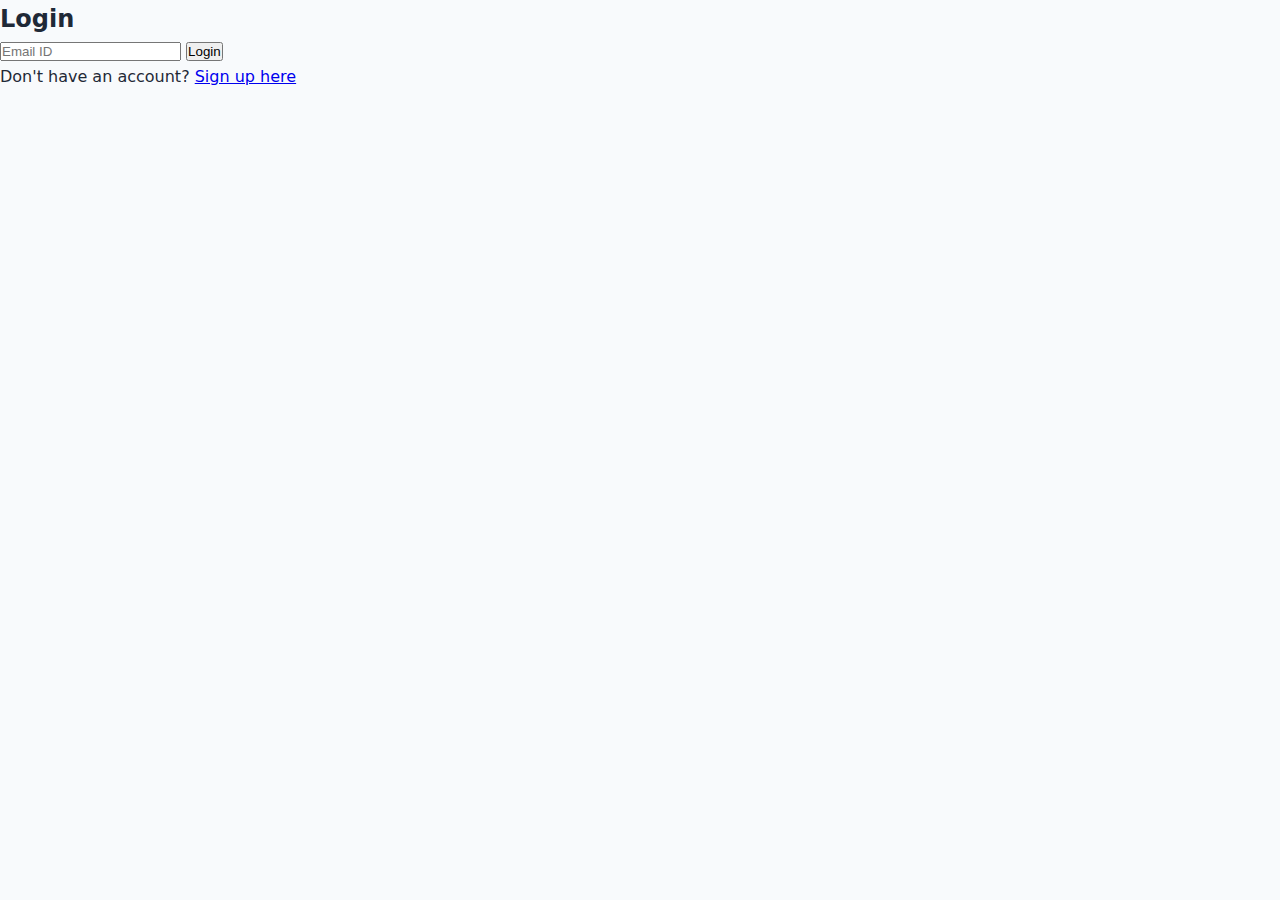
<file: login.html>
<!DOCTYPE html>
<html lang="en">
<head>
  <meta charset="UTF-8">
  <meta name="viewport" content="width=device-width, initial-scale=1.0">
  <title>NavRaksha - Login</title>
  <link rel="stylesheet" href="styles.css">
</head>
<body>
<div class="auth-container">
  <h2>Login</h2>
  <form id="loginForm">
    <input type="email" id="loginEmail" placeholder="Email ID" required>
    <button type="submit" class="btn">Login</button>
  </form>
  <p>Don't have an account? <a href="signup.html">Sign up here</a></p>
</div>

<script>
  const loginForm = document.getElementById('loginForm');
  loginForm.addEventListener('submit', e => {
    e.preventDefault();
    const storedUser = JSON.parse(localStorage.getItem('userData'));
    const emailInput = document.getElementById('loginEmail').value;
    if (storedUser && storedUser.email === emailInput) {
      localStorage.setItem('loggedIn', 'true');
      alert('Login successful!');
      window.location.href = 'profile.html';
    } else {
      alert('Email not found. Please sign up first.');
      window.location.href = 'signup.html';
    }
  });
</script>
</body>
</html>
</file>
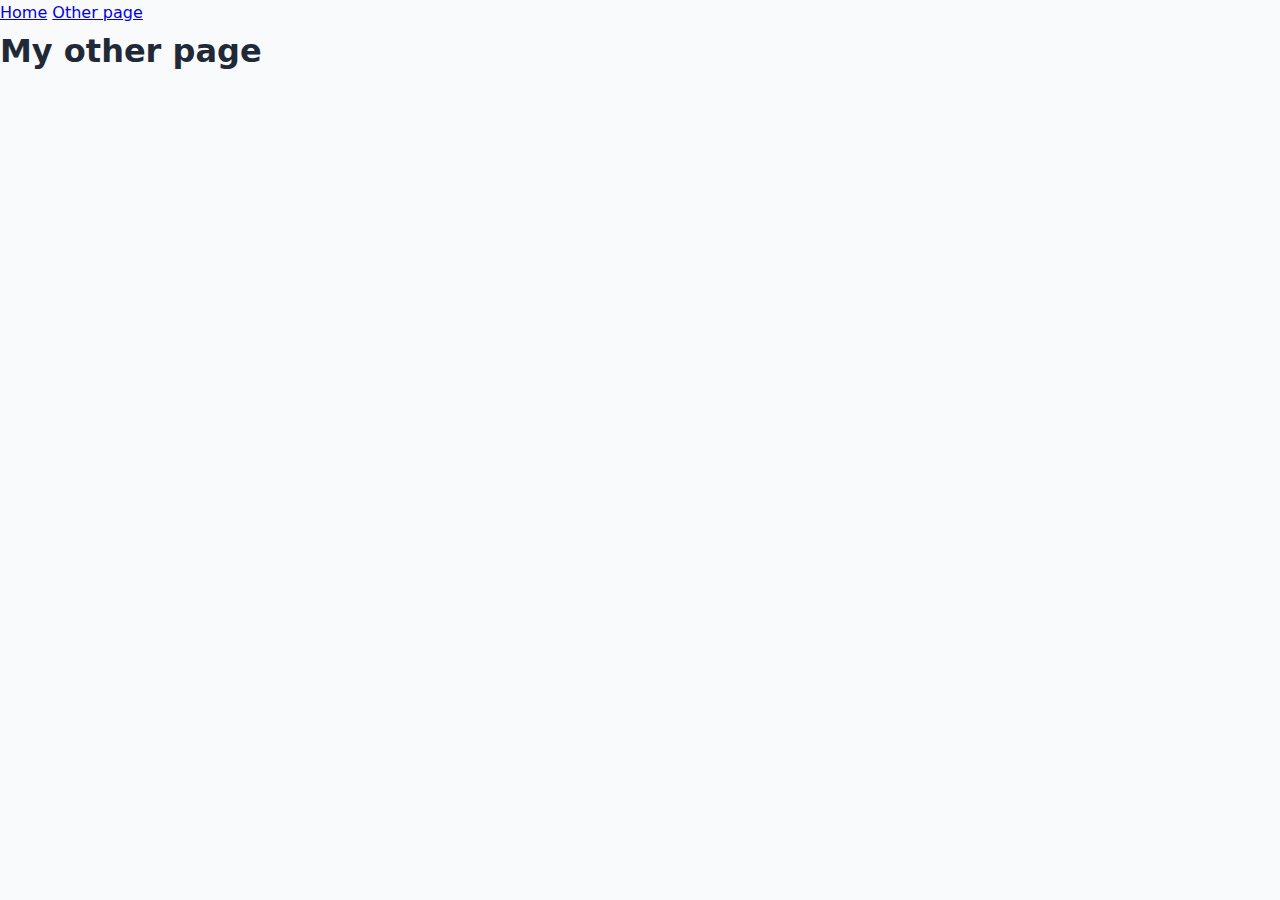
<file: page2.html>
<!DOCTYPE html>
<html lang="en">
  <head>
    <title>Other page</title>
    <meta charset="UTF-8" />
    <meta name="viewport" content="width=device-width" />
    <link rel="stylesheet" href="styles.css" />
    <script type="module" src="script.js"></script>
  </head>
  <body>
    <nav>
      <a href="/">Home</a>
      <a href="/page2.html" aria-current="page">Other page</a>
    </nav>
    <main>
      <h1>My other page</h1>
    </main>
  </body>
</html>
</file>
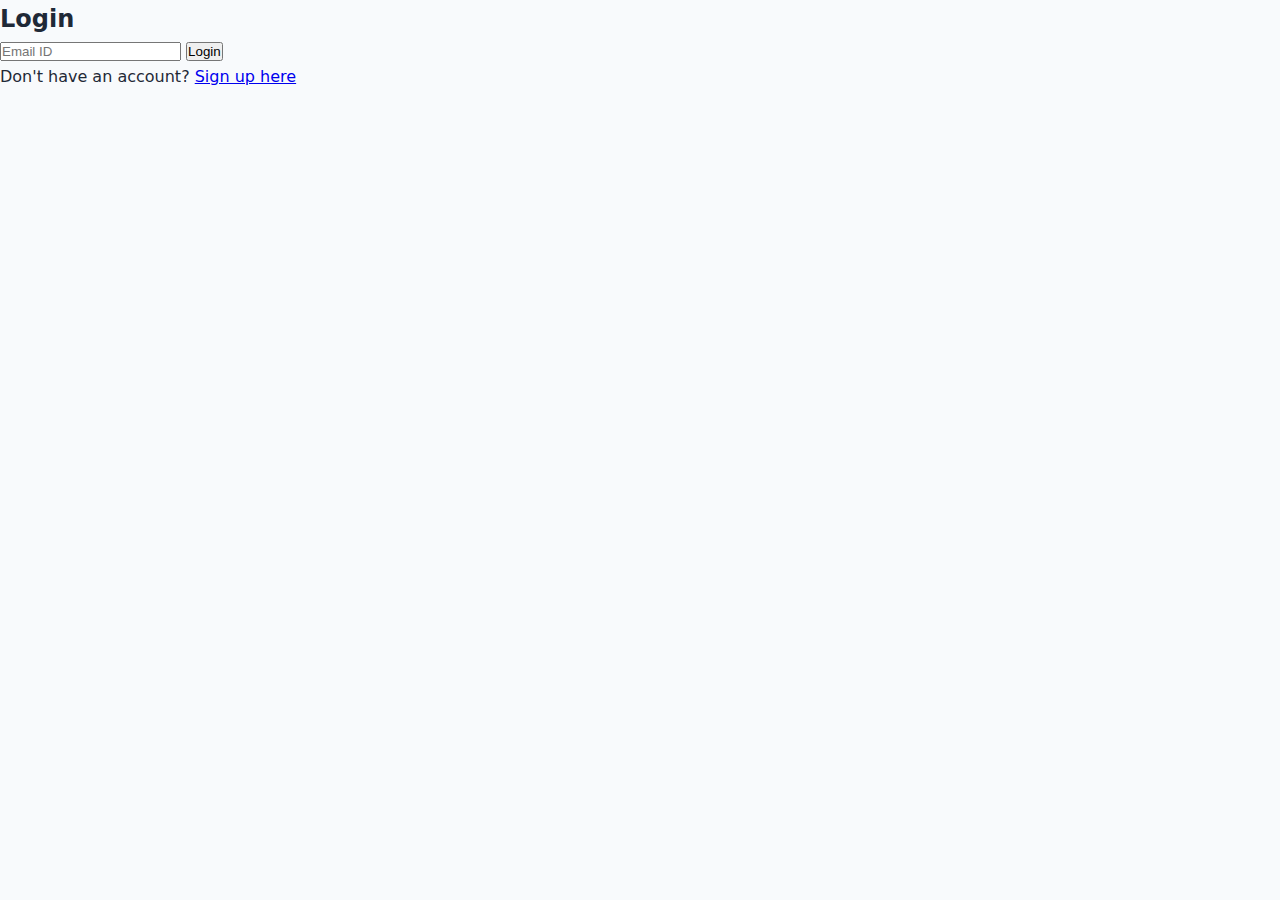
<file: profile.html>
<!DOCTYPE html>
<html lang="en">
<head>
  <meta charset="UTF-8">
  <meta name="viewport" content="width=device-width, initial-scale=1.0">
  <title>NavRaksha - Profile</title>
  <link rel="stylesheet" href="styles.css">
</head>
<body>
<div class="profile-container">
  <h2>User Profile</h2>
  <form id="profileForm">
    <input type="text" id="name" placeholder="Full Name" required>
    <input type="number" id="age" placeholder="Age" required>
    <input type="text" id="bloodGroup" placeholder="Blood Group" required>
    <input type="text" id="phone" placeholder="Phone Number" required>
    <input type="email" id="email" placeholder="Email ID" required>
    <input type="text" id="emergencyNumber" placeholder="Emergency Number" required>
    <input type="text" id="location" placeholder="Location" required>
    <button type="submit" class="btn">Save Profile</button>
  </form>
  <button id="logoutBtn" class="btn">Logout</button>
</div>

<script>
  // Redirect to login if not logged in
  if(localStorage.getItem('loggedIn') !== 'true'){
    alert('Please login first!');
    window.location.href = 'login.html';
  }

  const storedUser = JSON.parse(localStorage.getItem('userData'));
  if(storedUser){
    document.getElementById('name').value = storedUser.name;
    document.getElementById('age').value = storedUser.age;
    document.getElementById('bloodGroup').value = storedUser.bloodGroup;
    document.getElementById('phone').value = storedUser.phone;
    document.getElementById('email').value = storedUser.email;
    document.getElementById('emergencyNumber').value = storedUser.emergencyNumber;
    document.getElementById('location').value = storedUser.location;
  }

  document.getElementById('profileForm').addEventListener('submit', e => {
    e.preventDefault();
    const userData = {
      name: document.getElementById('name').value,
      age: document.getElementById('age').value,
      bloodGroup: document.getElementById('bloodGroup').value,
      phone: document.getElementById('phone').value,
      email: document.getElementById('email').value,
      emergencyNumber: document.getElementById('emergencyNumber').value,
      location: document.getElementById('location').value
    };
    localStorage.setItem('userData', JSON.stringify(userData));
    alert('Profile updated!');
  });

  document.getElementById('logoutBtn').addEventListener('click', () => {
    localStorage.removeItem('loggedIn');
    alert('Logged out!');
    window.location.href = 'login.html';
  });
</script>
</body>
</html>
</file>
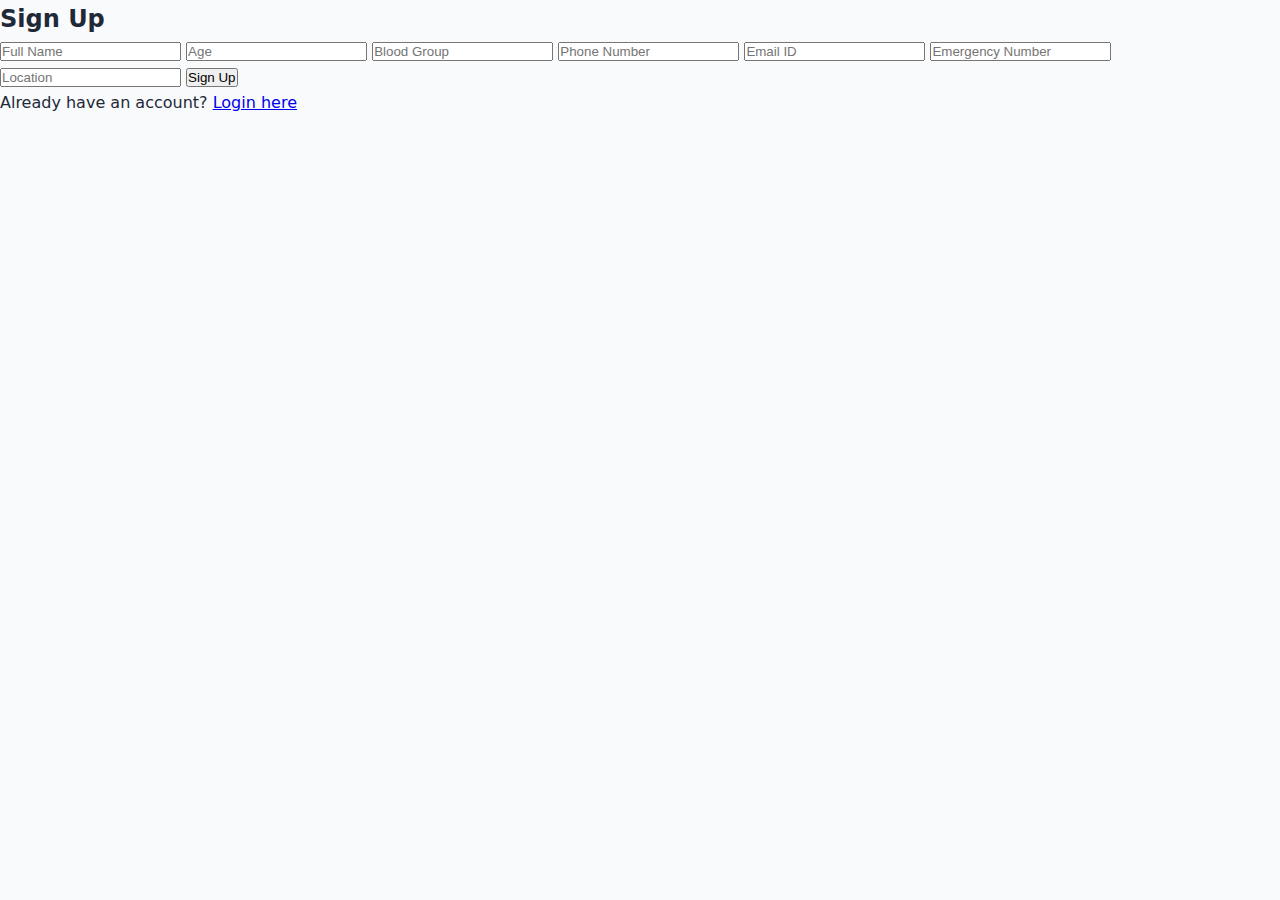
<file: signup.html>
<!DOCTYPE html>
<html lang="en">
<head>
  <meta charset="UTF-8">
  <meta name="viewport" content="width=device-width, initial-scale=1.0">
  <title>NavRaksha - Sign Up</title>
  <link rel="stylesheet" href="styles.css">
</head>
<body>
<div class="auth-container">
  <h2>Sign Up</h2>
  <form id="signupForm">
    <input type="text" id="name" placeholder="Full Name" required>
    <input type="number" id="age" placeholder="Age" required>
    <input type="text" id="bloodGroup" placeholder="Blood Group" required>
    <input type="text" id="phone" placeholder="Phone Number" required>
    <input type="email" id="email" placeholder="Email ID" required>
    <input type="text" id="emergencyNumber" placeholder="Emergency Number" required>
    <input type="text" id="location" placeholder="Location" required>
    <button type="submit" class="btn">Sign Up</button>
  </form>
  <p>Already have an account? <a href="login.html">Login here</a></p>
</div>

<script>
  const signupForm = document.getElementById('signupForm');
  signupForm.addEventListener('submit', e => {
    e.preventDefault();
    const userData = {
      name: document.getElementById('name').value,
      age: document.getElementById('age').value,
      bloodGroup: document.getElementById('bloodGroup').value,
      phone: document.getElementById('phone').value,
      email: document.getElementById('email').value,
      emergencyNumber: document.getElementById('emergencyNumber').value,
      location: document.getElementById('location').value
    };
    localStorage.setItem('userData', JSON.stringify(userData));
    alert('Sign-up successful! Please login.');
    window.location.href = 'login.html';
  });
</script>
</body>
</html>
</file>
<file: styles.css>
:root {
    --primary-red: #dc2626;
    --primary-red-dark: #b91c1c;
    --safe-green: #059669;
    --safe-green-dark: #047857;
    --neutral-light: #f8fafc;
    --neutral-dark: #1f2937;
    --neutral-medium: #6b7280;
    --warning-yellow: #f59e0b;
    --info-blue: #3b82f6;
    
    --bg-primary: #ffffff;
    --bg-secondary: #f8fafc;
    --text-primary: #1f2937;
    --text-secondary: #6b7280;
    --border-color: #e5e7eb;
    --shadow: 0 4px 6px -1px rgba(0, 0, 0, 0.1);
    --shadow-lg: 0 10px 15px -3px rgba(0, 0, 0, 0.1);
    
    --font-family: 'Inter', 'Segoe UI', system-ui, -apple-system, sans-serif;
    --border-radius: 12px;
    --transition: all 0.3s cubic-bezier(0.4, 0, 0.2, 1);
}

/* Dark Theme */
[data-theme="dark"] {
    --bg-primary: #1f2937;
    --bg-secondary: #111827;
    --text-primary: #f9fafb;
    --text-secondary: #d1d5db;
    --border-color: #374151;
    --shadow: 0 4px 6px -1px rgba(0, 0, 0, 0.3);
    --shadow-lg: 0 10px 15px -3px rgba(0, 0, 0, 0.3);
}

/* High Contrast Mode */
[data-contrast="high"] {
    --primary-red: #ff0000;
    --safe-green: #00ff00;
    --text-primary: #000000;
    --bg-primary: #ffffff;
    --border-color: #000000;
}

/* Reset and Base Styles */
* {
    margin: 0;
    padding: 0;
    box-sizing: border-box;
}

body {
    font-family: var(--font-family);
    background: var(--bg-secondary);
    color: var(--text-primary);
    line-height: 1.6;
    overflow-x: hidden;
    transition: var(--transition);
}

/* Header */
.header {
    position: sticky;
    top: 0;
    z-index: 1000;
    background: var(--bg-primary);
    border-bottom: 1px solid var(--border-color);
    box-shadow: var(--shadow);
    backdrop-filter: blur(10px);
}

.header-content {
    max-width: 1200px;
    margin: 0 auto;
    padding: 1rem 2rem;
    display: flex;
    justify-content: space-between;
    align-items: center;
}

.logo {
    display: flex;
    align-items: center;
    gap: 0.5rem;
}

.logo-icon {
    font-size: 2rem;
    animation: pulse 2s infinite;
}

.logo h1 {
    font-size: 1.5rem;
    font-weight: 700;
    color: var(--primary-red);
}

.header-controls {
    display: flex;
    align-items: center;
    gap: 1rem;
}

.icon-btn {
    background: none;
    border: 1px solid var(--border-color);
    border-radius: 50%;
    width: 40px;
    height: 40px;
    display: flex;
    align-items: center;
    justify-content: center;
    cursor: pointer;
    transition: var(--transition);
    font-size: 1.2rem;
}

.icon-btn:hover {
    background: var(--bg-secondary);
    transform: scale(1.05);
}

.status-indicator {
    display: flex;
    align-items: center;
    gap: 0.5rem;
    padding: 0.5rem 1rem;
    background: var(--bg-secondary);
    border-radius: var(--border-radius);
    border: 1px solid var(--border-color);
}

.status-dot {
    width: 8px;
    height: 8px;
    border-radius: 50%;
    animation: pulse 2s infinite;
}

.status-dot.online {
    background: var(--safe-green);
}

.status-dot.offline {
    background: var(--primary-red);
}

.status-text {
    font-size: 0.875rem;
    font-weight: 500;
}

/* Main Content */
.main-content {
    max-width: 1200px;
    margin: 0 auto;
    padding: 2rem;
    display: flex;
    flex-direction: column;
    gap: 2rem;
}

/* Hero Section */
.hero {
    position: relative;
    background: linear-gradient(135deg, var(--primary-red), var(--primary-red-dark));
    border-radius: var(--border-radius);
    padding: 3rem 2rem;
    color: white;
    overflow: hidden;
    min-height: 300px;
}

.hero-background {
    position: absolute;
    top: 0;
    left: 0;
    right: 0;
    bottom: 0;
    background: url('data:image/svg+xml,<svg xmlns="http://www.w3.org/2000/svg" viewBox="0 0 100 100"><defs><pattern id="road" patternUnits="userSpaceOnUse" width="100" height="20"><rect width="100" height="20" fill="none"/><rect width="40" height="4" x="30" y="8" fill="white" opacity="0.1"/></pattern></defs><rect width="100" height="100" fill="url(%23road)"/></svg>');
    animation: roadMove 20s linear infinite;
    opacity: 0.3;
}

.hero-content {
    position: relative;
    z-index: 1;
    text-align: center;
}

.hero h2 {
    font-size: 2.5rem;
    font-weight: 700;
    margin-bottom: 1rem;
    text-shadow: 0 2px 4px rgba(0, 0, 0, 0.3);
}

.hero p {
    font-size: 1.25rem;
    margin-bottom: 2rem;
    opacity: 0.9;
}

.hero-stats {
    display: flex;
    justify-content: center;
    gap: 3rem;
    margin-top: 2rem;
}

.stat {
    text-align: center;
}

.stat-number {
    display: block;
    font-size: 2rem;
    font-weight: 700;
    color: white;
}

.stat-label {
    font-size: 0.875rem;
    opacity: 0.8;
}

/* Dashboard */
.dashboard-grid {
    display: grid;
    grid-template-columns: repeat(auto-fit, minmax(300px, 1fr));
    gap: 1.5rem;
}

.card {
    background: var(--bg-primary);
    border-radius: var(--border-radius);
    border: 1px solid var(--border-color);
    box-shadow: var(--shadow);
    overflow: hidden;
    transition: var(--transition);
}

.card:hover {
    transform: translateY(-2px);
    box-shadow: var(--shadow-lg);
}

.card-header {
    padding: 1.5rem 1.5rem 0;
    display: flex;
    justify-content: space-between;
    align-items: center;
}

.card-header h3 {
    font-size: 1.125rem;
    font-weight: 600;
    color: var(--text-primary);
}

.card-content {
    padding: 1.5rem;
}

.status-badge {
    padding: 0.25rem 0.75rem;
    border-radius: 9999px;
    font-size: 0.75rem;
    font-weight: 500;
    text-transform: uppercase;
    letter-spacing: 0.05em;
}

.status-badge.active {
    background: rgba(5, 150, 105, 0.1);
    color: var(--safe-green);
}

.status-badge.searching {
    background: rgba(245, 158, 11, 0.1);
    color: var(--warning-yellow);
}

.status-badge.error {
    background: rgba(220, 38, 38, 0.1);
    color: var(--primary-red);
}

/* Location Info */
.location-info {
    margin-bottom: 1rem;
}

.location-info p {
    font-size: 0.875rem;
    color: var(--text-secondary);
    margin-bottom: 0.5rem;
}

.accuracy-meter {
    margin-top: 1rem;
}

.accuracy-meter label {
    display: block;
    font-size: 0.875rem;
    margin-bottom: 0.5rem;
    color: var(--text-secondary);
}

.meter {
    width: 100%;
    height: 8px;
    background: var(--bg-secondary);
    border-radius: 4px;
    overflow: hidden;
}

.meter-fill {
    height: 100%;
    background: linear-gradient(90deg, var(--safe-green), var(--warning-yellow), var(--primary-red));
    border-radius: 4px;
    transition: width 0.3s ease;
    width: 0%;
}

/* Safety Zone Controls */
.zone-controls {
    margin-bottom: 1rem;
}

.zone-controls label {
    display: block;
    font-size: 0.875rem;
    margin-bottom: 0.5rem;
    color: var(--text-secondary);
}

.zone-controls input[type="range"] {
    width: 100%;
    height: 6px;
    border-radius: 3px;
    background: var(--bg-secondary);
    outline: none;
    -webkit-appearance: none;
}

.zone-controls input[type="range"]::-webkit-slider-thumb {
    -webkit-appearance: none;
    appearance: none;
    width: 20px;
    height: 20px;
    border-radius: 50%;
    background: var(--primary-red);
    cursor: pointer;
}

.zone-status {
    padding: 1rem;
    border-radius: 8px;
    text-align: center;
}

.zone-indicator {
    font-weight: 500;
}

.zone-indicator.safe {
    color: var(--safe-green);
}

.zone-indicator.warning {
    color: var(--warning-yellow);
}

.zone-indicator.danger {
    color: var(--primary-red);
}

/* Emergency Actions */
.emergency-actions {
    display: flex;
    gap: 1rem;
    margin-bottom: 1rem;
}

.btn-emergency {
    position: relative;
    background: var(--primary-red);
    color: white;
    border: none;
    border-radius: var(--border-radius);
    padding: 1rem 2rem;
    font-weight: 600;
    cursor: pointer;
    transition: var(--transition);
    overflow: hidden;
    flex: 1;
}

.btn-emergency:hover {
    background: var(--primary-red-dark);
    transform: scale(1.02);
}

.btn-emergency:active {
    transform: scale(0.98);
}

.sos-pulse {
    position: absolute;
    top: 50%;
    left: 50%;
    transform: translate(-50%, -50%);
    width: 100%;
    height: 100%;
    background: rgba(255, 255, 255, 0.3);
    border-radius: var(--border-radius);
    animation: pulse 2s infinite;
}

.btn-primary {
    background: var(--info-blue);
    color: white;
    border: none;
    border-radius: var(--border-radius);
    padding: 0.75rem 1.5rem;
    font-weight: 500;
    cursor: pointer;
    transition: var(--transition);
}

.btn-primary:hover {
    background: #2563eb;
    transform: translateY(-1px);
}

.btn-secondary {
    background: var(--bg-secondary);
    color: var(--text-primary);
    border: 1px solid var(--border-color);
    border-radius: var(--border-radius);
    padding: 0.75rem 1.5rem;
    font-weight: 500;
    cursor: pointer;
    transition: var(--transition);
}

.btn-secondary:hover {
    background: var(--bg-primary);
    transform: translateY(-1px);
}

.last-check {
    font-size: 0.875rem;
    color: var(--text-secondary);
}

/* Chart Card */
.chart-card {
    grid-column: span 2;
}

.chart-card .card-header select {
    background: var(--bg-secondary);
    border: 1px solid var(--border-color);
    border-radius: 6px;
    padding: 0.5rem;
    color: var(--text-primary);
}

/* Map Section */
.map-section {
    background: var(--bg-primary);
    border-radius: var(--border-radius);
    border: 1px solid var(--border-color);
    box-shadow: var(--shadow);
    overflow: hidden;
}

.map-header {
    padding: 1.5rem;
    border-bottom: 1px solid var(--border-color);
    display: flex;
    justify-content: space-between;
    align-items: center;
}

.map-header h3 {
    font-size: 1.25rem;
    font-weight: 600;
}

.map-controls {
    display: flex;
    gap: 0.5rem;
}

.map-container {
    position: relative;
    height: 400px;
}

.map {
    width: 100%;
    height: 100%;
}

.map-overlay {
    position: absolute;
    top: 1rem;
    right: 1rem;
    background: rgba(255, 255, 255, 0.9);
    backdrop-filter: blur(10px);
    border-radius: 8px;
    padding: 1rem;
    z-index: 1000;
}

.overlay-item {
    display: flex;
    align-items: center;
    gap: 0.5rem;
    margin-bottom: 0.5rem;
    font-size: 0.875rem;
}

.overlay-item:last-child {
    margin-bottom: 0;
}

.overlay-icon {
    font-size: 1rem;
}

/* Safety Tips */
.safety-tips {
    background: var(--bg-primary);
    border-radius: var(--border-radius);
    border: 1px solid var(--border-color);
    box-shadow: var(--shadow);
    padding: 2rem;
}

.safety-tips h3 {
    font-size: 1.25rem;
    font-weight: 600;
    margin-bottom: 1.5rem;
    text-align: center;
}

.tips-carousel {
    position: relative;
    overflow: hidden;
    border-radius: var(--border-radius);
    height: 200px;
}

.tip-card {
    position: absolute;
    top: 0;
    left: 0;
    width: 100%;
    height: 100%;
    background: linear-gradient(135deg, var(--safe-green), var(--safe-green-dark));
    color: white;
    padding: 2rem;
    display: flex;
    flex-direction: column;
    justify-content: center;
    align-items: center;
    text-align: center;
    opacity: 0;
    transform: translateX(100%);
    transition: all 0.5s ease;
}

.tip-card.active {
    opacity: 1;
    transform: translateX(0);
}

.tip-card.prev {
    transform: translateX(-100%);
}

.tip-icon {
    font-size: 3rem;
    margin-bottom: 1rem;
}

.tip-card h4 {
    font-size: 1.5rem;
    font-weight: 600;
    margin-bottom: 1rem;
}

.tip-card p {
    font-size: 1rem;
    opacity: 0.9;
    line-height: 1.5;
}

.carousel-dots {
    display: flex;
    justify-content: center;
    gap: 0.5rem;
    margin-top: 1rem;
}

.carousel-dot {
    width: 12px;
    height: 12px;
    border-radius: 50%;
    background: var(--border-color);
    cursor: pointer;
    transition: var(--transition);
}

.carousel-dot.active {
    background: var(--safe-green);
}

/* Profile Section */
.profile-section {
    background: var(--bg-primary);
    border-radius: var(--border-radius);
    border: 1px solid var(--border-color);
    box-shadow: var(--shadow);
}

.profile-card {
    padding: 2rem;
}

.profile-card h3 {
    font-size: 1.25rem;
    font-weight: 600;
    margin-bottom: 1.5rem;
    text-align: center;
}

.profile-display {
    display: grid;
    grid-template-columns: 1fr auto;
    gap: 2rem;
    align-items: start;
}

.profile-info {
    display: grid;
    gap: 1rem;
}

.info-item {
    display: flex;
    justify-content: space-between;
    padding: 0.75rem;
    background: var(--bg-secondary);
    border-radius: 8px;
}

.info-label {
    font-weight: 500;
    color: var(--text-secondary);
}

.info-value {
    color: var(--text-primary);
}

.qr-container {
    text-align: center;
}

.qr-code {
    border: 1px solid var(--border-color);
    border-radius: 8px;
    padding: 1rem;
    background: white;
}

.safety-id {
    margin-top: 1rem;
    font-family: monospace;
    font-size: 0.875rem;
    color: var(--text-secondary);
    word-break: break-all;
}

/* Floating SOS Button */
.floating-sos {
    position: fixed;
    bottom: 2rem;
    right: 2rem;
    width: 80px;
    height: 80px;
    border-radius: 50%;
    background: var(--primary-red);
    color: white;
    border: none;
    cursor: pointer;
    z-index: 1000;
    display: flex;
    flex-direction: column;
    align-items: center;
    justify-content: center;
    font-weight: 600;
    box-shadow: var(--shadow-lg);
    transition: var(--transition);
    overflow: hidden;
}

.floating-sos:hover {
    transform: scale(1.1);
    background: var(--primary-red-dark);
}

.floating-sos .sos-pulse {
    position: absolute;
    top: 0;
    left: 0;
    right: 0;
    bottom: 0;
    background: rgba(255, 255, 255, 0.3);
    border-radius: 50%;
    animation: pulse 2s infinite;
}

.sos-text {
    position: relative;
    z-index: 1;
    font-size: 0.875rem;
}

/* Chat Widget */
.chat-widget {
    position: fixed;
    bottom: 2rem;
    left: 2rem;
    width: 350px;
    height: 400px;
    background: var(--bg-primary);
    border: 1px solid var(--border-color);
    border-radius: var(--border-radius);
    box-shadow: var(--shadow-lg);
    z-index: 1000;
    display: flex;
    flex-direction: column;
    transform: translateY(100%);
    opacity: 0;
    transition: var(--transition);
}

.chat-widget.open {
    transform: translateY(0);
    opacity: 1;
}

.chat-header {
    padding: 1rem;
    background: var(--safe-green);
    color: white;
    display: flex;
    justify-content: space-between;
    align-items: center;
    font-weight: 500;
}

.chat-close {
    background: none;
    border: none;
    color: white;
    font-size: 1.5rem;
    cursor: pointer;
    width: 30px;
    height: 30px;
    display: flex;
    align-items: center;
    justify-content: center;
    border-radius: 50%;
    transition: var(--transition);
}

.chat-close:hover {
    background: rgba(255, 255, 255, 0.2);
}

.chat-messages {
    flex: 1;
    padding: 1rem;
    overflow-y: auto;
    display: flex;
    flex-direction: column;
    gap: 1rem;
}

.message {
    max-width: 80%;
    padding: 0.75rem 1rem;
    border-radius: 18px;
    font-size: 0.875rem;
    line-height: 1.4;
}

.message.bot {
    background: var(--bg-secondary);
    color: var(--text-primary);
    align-self: flex-start;
}

.message.user {
    background: var(--safe-green);
    color: white;
    align-self: flex-end;
}

.chat-input {
    padding: 1rem;
    border-top: 1px solid var(--border-color);
    display: flex;
    gap: 0.5rem;
}

.chat-input input {
    flex: 1;
    padding: 0.75rem;
    border: 1px solid var(--border-color);
    border-radius: 20px;
    background: var(--bg-secondary);
    color: var(--text-primary);
    outline: none;
}

.chat-input input:focus {
    border-color: var(--safe-green);
}

.chat-input button {
    padding: 0.75rem 1.5rem;
    background: var(--safe-green);
    color: white;
    border: none;
    border-radius: 20px;
    cursor: pointer;
    font-weight: 500;
    transition: var(--transition);
}

.chat-input button:hover {
    background: var(--safe-green-dark);
}

.chat-toggle {
    position: fixed;
    bottom: 2rem;
    left: 2rem;
    width: 60px;
    height: 60px;
    border-radius: 50%;
    background: var(--safe-green);
    color: white;
    border: none;
    cursor: pointer;
    font-size: 1.5rem;
    box-shadow: var(--shadow-lg);
    transition: var(--transition);
    z-index: 999;
}

.chat-toggle:hover {
    transform: scale(1.1);
    background: var(--safe-green-dark);
}

/* Modals */
.modal {
    position: fixed;
    top: 0;
    left: 0;
    right: 0;
    bottom: 0;
    background: rgba(0, 0, 0, 0.5);
    backdrop-filter: blur(5px);
    z-index: 2000;
    display: flex;
    align-items: center;
    justify-content: center;
    opacity: 0;
    visibility: hidden;
    transition: var(--transition);
}

.modal.open {
    opacity: 1;
    visibility: visible;
}

.modal-content {
    background: var(--bg-primary);
    border-radius: var(--border-radius);
    box-shadow: var(--shadow-lg);
    max-width: 500px;
    width: 90%;
    max-height: 90vh;
    overflow-y: auto;
    transform: scale(0.9);
    transition: var(--transition);
}

.modal.open .modal-content {
    transform: scale(1);
}

.modal-content.emergency {
    border: 3px solid var(--primary-red);
    animation: shake 0.5s ease-in-out;
}

.modal-header {
    padding: 1.5rem 1.5rem 0;
    display: flex;
    justify-content: space-between;
    align-items: center;
}

.modal-header h3 {
    font-size: 1.25rem;
    font-weight: 600;
}

.modal-close {
    background: none;
    border: none;
    font-size: 1.5rem;
    cursor: pointer;
    color: var(--text-secondary);
    width: 30px;
    height: 30px;
    display: flex;
    align-items: center;
    justify-content: center;
    border-radius: 50%;
    transition: var(--transition);
}

.modal-close:hover {
    background: var(--bg-secondary);
    color: var(--text-primary);
}

/* Forms */
.profile-form,
.hazard-form {
    padding: 1.5rem;
}

.form-group {
    margin-bottom: 1.5rem;
}

.form-group label {
    display: block;
    margin-bottom: 0.5rem;
    font-weight: 500;
    color: var(--text-primary);
}

.form-group input,
.form-group select,
.form-group textarea {
    width: 100%;
    padding: 0.75rem;
    border: 1px solid var(--border-color);
    border-radius: 8px;
    background: var(--bg-secondary);
    color: var(--text-primary);
    font-size: 1rem;
    transition: var(--transition);
}

.form-group input:focus,
.form-group select:focus,
.form-group textarea:focus {
    outline: none;
    border-color: var(--info-blue);
    box-shadow: 0 0 0 3px rgba(59, 130, 246, 0.1);
}

.form-group textarea {
    resize: vertical;
    min-height: 80px;
}

/* SOS Modal Specific */
.sos-content {
    padding: 2rem;
    text-align: center;
}

.countdown {
    font-size: 4rem;
    font-weight: 700;
    color: var(--primary-red);
    margin: 1rem 0;
    animation: pulse 1s infinite;
}

.sos-actions {
    display: flex;
    gap: 1rem;
    justify-content: center;
    margin-top: 2rem;
}

/* Safety Check Modal */
.safety-check-content {
    padding: 2rem;
    text-align: center;
}

.check-countdown {
    font-size: 2rem;
    font-weight: 600;
    color: var(--warning-yellow);
    margin: 1rem 0;
}

.check-actions {
    display: flex;
    gap: 1rem;
    justify-content: center;
    margin-top: 2rem;
}

/* Notifications */
.notifications {
    position: fixed;
    top: 1rem;
    right: 1rem;
    z-index: 3000;
    display: flex;
    flex-direction: column;
    gap: 0.5rem;
}

.notification {
    background: var(--bg-primary);
    border: 1px solid var(--border-color);
    border-radius: var(--border-radius);
    padding: 1rem 1.5rem;
    box-shadow: var(--shadow-lg);
    max-width: 400px;
    display: flex;
    align-items: center;
    gap: 1rem;
    transform: translateX(100%);
    opacity: 0;
    transition: var(--transition);
}

.notification.show {
    transform: translateX(0);
    opacity: 1;
}

.notification.success {
    border-left: 4px solid var(--safe-green);
}

.notification.error {
    border-left: 4px solid var(--primary-red);
}

.notification.warning {
    border-left: 4px solid var(--warning-yellow);
}

.notification.info {
    border-left: 4px solid var(--info-blue);
}

.notification-icon {
    font-size: 1.5rem;
}

.notification-content {
    flex: 1;
}

.notification-title {
    font-weight: 600;
    margin-bottom: 0.25rem;
}

.notification-message {
    font-size: 0.875rem;
    color: var(--text-secondary);
}

.notification-close {
    background: none;
    border: none;
    font-size: 1.25rem;
    cursor: pointer;
    color: var(--text-secondary);
    padding: 0.25rem;
    border-radius: 4px;
    transition: var(--transition);
}

.notification-close:hover {
    background: var(--bg-secondary);
    color: var(--text-primary);
}

/* Animations */
@keyframes pulse {
    0%, 100% {
        opacity: 1;
        transform: scale(1);
    }
    50% {
        opacity: 0.7;
        transform: scale(1.05);
    }
}

@keyframes roadMove {
    0% {
        transform: translateX(0);
    }
    100% {
        transform: translateX(100px);
    }
}

@keyframes shake {
    0%, 100% {
        transform: translateX(0);
    }
    25% {
        transform: translateX(-5px);
    }
    75% {
        transform: translateX(5px);
    }
}

@keyframes slideIn {
    from {
        transform: translateY(100%);
        opacity: 0;
    }
    to {
        transform: translateY(0);
        opacity: 1;
    }
}

@keyframes fadeIn {
    from {
        opacity: 0;
    }
    to {
        opacity: 1;
    }
}

/* Responsive Design */
@media (max-width: 768px) {
    .header-content {
        padding: 1rem;
    }
    
    .main-content {
        padding: 1rem;
    }
    
    .hero {
        padding: 2rem 1rem;
    }
    
    .hero h2 {
        font-size: 2rem;
    }
    
    .hero-stats {
        flex-direction: column;
        gap: 1rem;
    }
    
    .dashboard-grid {
        grid-template-columns: 1fr;
    }
    
    .chart-card {
        grid-column: span 1;
    }
    
    .map-header {
        flex-direction: column;
        gap: 1rem;
        align-items: stretch;
    }
    
    .map-controls {
        justify-content: center;
    }
    
    .emergency-actions {
        flex-direction: column;
    }
    
    .floating-sos {
        bottom: 1rem;
        right: 1rem;
        width: 60px;
        height: 60px;
    }
    
    .chat-widget {
        left: 1rem;
        right: 1rem;
        width: auto;
        bottom: 1rem;
    }
    
    .chat-toggle {
        left: 1rem;
        bottom: 1rem;
        width: 50px;
        height: 50px;
        font-size: 1.25rem;
    }
    
    .modal-content {
        margin: 1rem;
        width: auto;
    }
    
    .sos-actions,
    .check-actions {
        flex-direction: column;
    }
    
    .profile-display {
        grid-template-columns: 1fr;
        text-align: center;
    }
}

@media (max-width: 480px) {
    .logo h1 {
        font-size: 1.25rem;
    }
    
    .header-controls {
        gap: 0.5rem;
    }
    
    .icon-btn {
        width: 35px;
        height: 35px;
        font-size: 1rem;
    }
    
    .status-indicator {
        padding: 0.25rem 0.5rem;
    }
    
    .status-text {
        display: none;
    }
    
    .hero h2 {
        font-size: 1.75rem;
    }
    
    .hero p {
        font-size: 1rem;
    }
    
    .card-header,
    .card-content {
        padding: 1rem;
    }
    
    .map-container {
        height: 300px;
    }
    
    .tip-card {
        padding: 1.5rem;
    }
    
    .tip-icon {
        font-size: 2rem;
    }
    
    .tip-card h4 {
        font-size: 1.25rem;
    }
}

/* Print Styles */
@media print {
    .header,
    .floating-sos,
    .chat-widget,
    .chat-toggle,
    .modal {
        display: none !important;
    }
    
    .main-content {
        padding: 0;
    }
    
    .card {
        break-inside: avoid;
        box-shadow: none;
        border: 1px solid #000;
    }
    
    .hero {
        background: #f5f5f5 !important;
        color: #000 !important;
    }
}

/* Accessibility Improvements */
@media (prefers-reduced-motion: reduce) {
    *,
    *::before,
    *::after {
        animation-duration: 0.01ms !important;
        animation-iteration-count: 1 !important;
        transition-duration: 0.01ms !important;
    }
}

/* Focus Styles */
button:focus,
input:focus,
select:focus,
textarea:focus {
    outline: 2px solid var(--info-blue);
    outline-offset: 2px;
}

/* High Contrast Mode Adjustments */
@media (prefers-contrast: high) {
    :root {
        --primary-red: #ff0000;
        --safe-green: #00ff00;
        --info-blue: #0000ff;
        --border-color: #000000;
    }
    
    .card,
    .modal-content {
        border-width: 2px;
    }
    body {
  font-family: sans-serif;
  background: #f9f9f9;
  color: #111;
  margin:0;
  padding:0;
}

.auth-container, .profile-container {
  max-width: 400px;
  margin: 3rem auto;
  padding: 1.5rem;
  background: #fff;
  border-radius: .5rem;
  box-shadow: 0 2px 8px rgba(0,0,0,0.1);
  text-align: center;
}

.auth-container h2, .profile-container h2 {
  margin-bottom: 1rem;
}

.auth-container input, .profile-container input {
  width: 100%;
  padding: .5rem;
  margin: .5rem 0;
  border-radius: .25rem;
  border:1px solid #ccc;
}

.btn {
  padding: .5rem 1rem;
  margin-top: 0.5rem;
  border: none;
  background: #dc2626;
  color: #fff;
  border-radius: .25rem;
  cursor: pointer;
}

.btn:hover { opacity: 0.9; }
a { color: #dc2626; text-decoration: none; }
a:hover { text-decoration: underline; }

}
</file>
